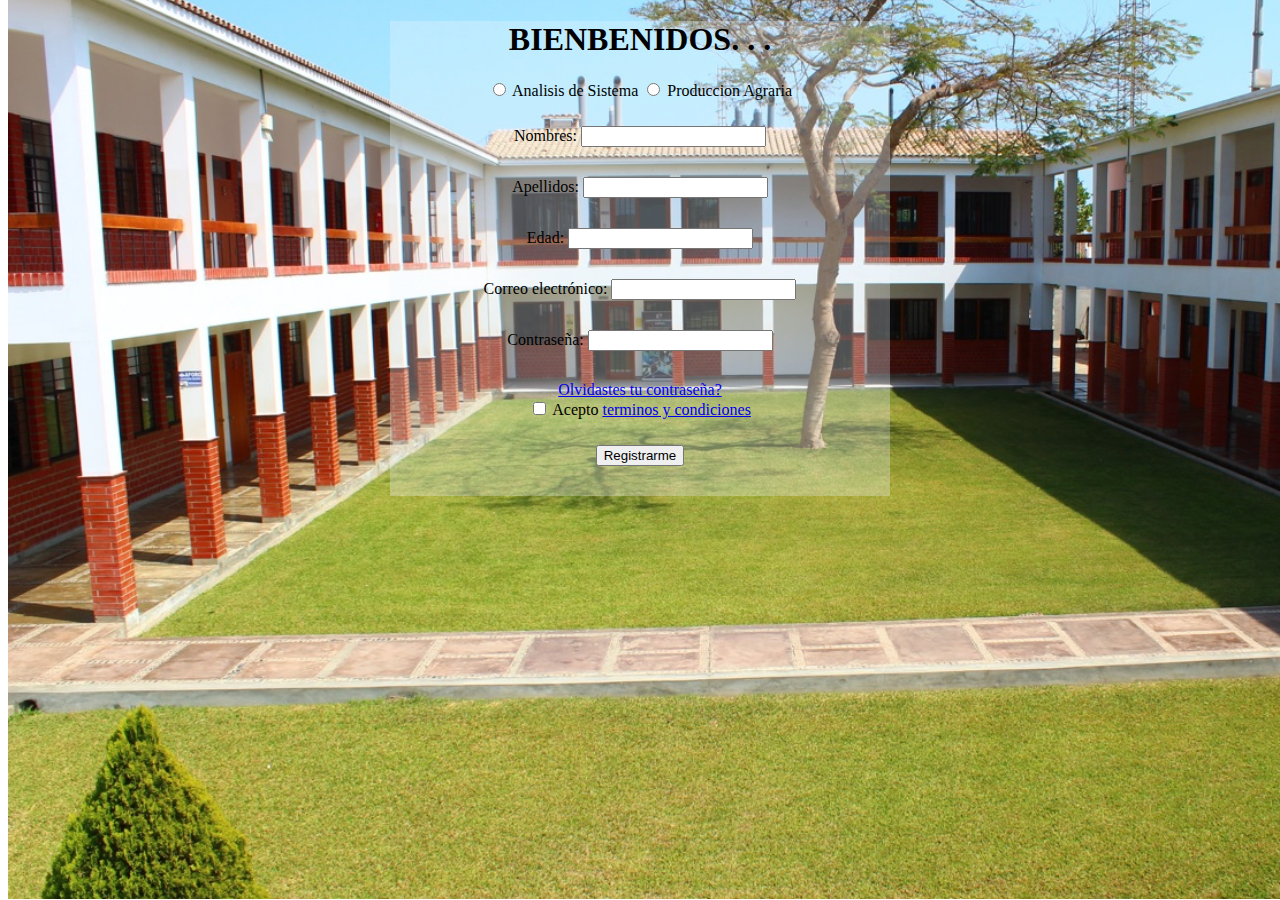
<file: FORMULARIO PW/index.html>
<!DOCTYPE html>
<html lang="en">

<head>
    <meta charset="UTF-8">
    <meta name="viewport" content="width=device-width, initial-scale=1.0">
    <title>Document</title>
    <link rel="stylesheet" href="style.css">
</head>

<body>

    <img src="2.jpg" alt="">


    <center>
        <form>

            <h1>BIENBENIDOS. . .</h1>

            <label>
                <input type="radio" name="opcion" value="1">
                Analisis de Sistema
            </label>

            <label>
                <input type="radio" name="opcion" value="1">
                Produccion Agraria
            </label>

            <br>
            <label for="nombre">Nombres:</label>
            <input type="text" id="nombre" name="nombre" required>
            <br>
            <label for="apellido">Apellidos:</label>
            <input type="text" id="apellido" name="apellido" required>
            <br>
            <label for="edad">Edad:</label>
            <input type="number" id="edad" name="edad" required>
            <br>
            <label for="email">Correo electrónico:</label>
            <input type="email" id="email" name="email" required>
            <br>
            <label for="contrasena">Contraseña:</label>
            <input type="password" id="contrasena" name="contrasena" required>
            <label>
                <br>
                <a href="#">Olvidastes tu contraseña?</a>
                <br>
                <input type="checkbox" name="opcion" value="1">
                Acepto <a href="#">terminos y condiciones</a>
                <br>
                <input type="submit" value="Registrarme">
            </label>


        </form>
    </center>
    <script src="script.js"></script>

</body>


</html>
</file>
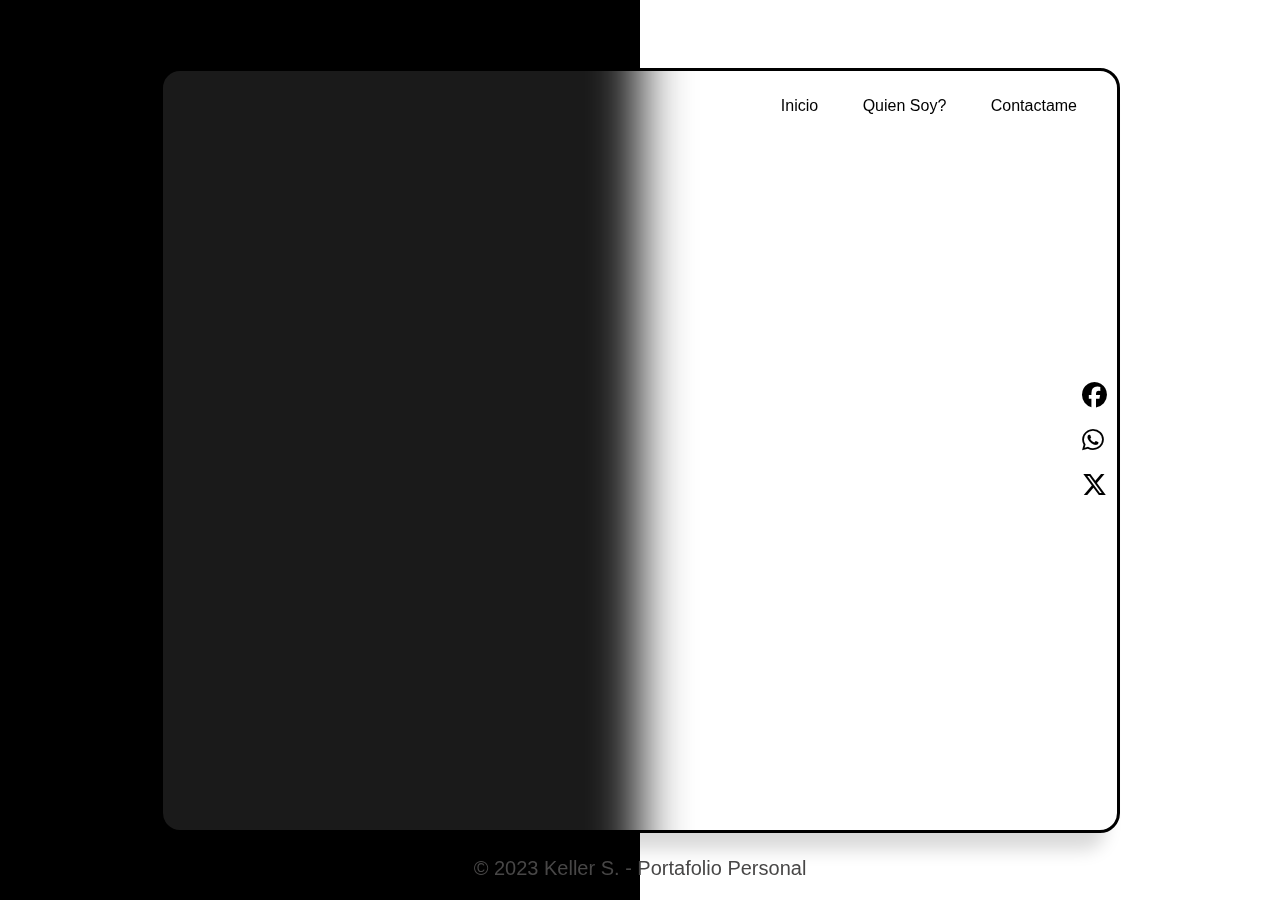
<file: PORTAFOLIO_PERSONAL/index.html>
<!DOCTYPE html>
<html lang="es">

<head>
    <meta charset="UTF-8">
    <meta name="viewport" content="width=device-width, initial-scale=1.0">
    <title>Tu Nombre - Portafolio</title>

    <link rel="stylesheet" href="https://cdnjs.cloudflare.com/ajax/libs/font-awesome/6.5.1/css/all.min.css">
    
    <link rel="stylesheet" href="style.css">
</head>

<body>

    <div class="contanier">
        <div class="hero">
            <nav>
                <a href="#" class="logo">Keller S.</a>

                <div class="nav-links">
                    <a class="active" href="#">inicio</a>
                    <a href="#">Quien Soy?</a>
                    <a href="#">contactame</a>
                </div>
            </nav>

            <div class="content">
                <div class="div-text">
                    <h1> Hola, Yo soy Keller S.</h1>
                    <h4> Estudiante . . .</h4>
                    <p>Lorem ipsum dolor sit amet consectetur adipisicing elit. Eius recusandae nesciunt nulla,
                        voluptate inventore est ab officia culpa dolorem rem? Ipsam impedit a accusantium. Molestiae
                        neque sunt praesentium facere eaque.</p>
                        <a href="#" class="btn"> MI trabajos</a>
                </div>
                <div class="div-img">
                    <img src="Francesca M. Healy.gif" alt="imagen ovalada" class="oval-image">
                </div>
            </div>
            <div class="soc-link">
                <a href="#"><i class="fa-brands fa-facebook"></i></a>
                <a href="#"><i class="fa-brands fa-whatsapp"></i></a>
                <a href="#"><i class="fa-brands fa-x-twitter"></i></a>

            </div>
        </div>
    </div>

    <footer>
        &copy; 2023  Keller S.  -  Portafolio Personal
    </footer>

</body>

</html>
</file>
<file: FORMULARIO PW/style.css>
form {
     width: 500px;
    
     margin: 0 auto;
     background-color: rgba(240, 248, 255, 0.294);
     
 }

 .insignia .img{
    width: 20px;
    height: 20px;
 }
 label,
 input {
     display: inline;
     margin-bottom: 30px;
 }

img{
    margin-top: -22px;
    width: 100%;
    height: 100%;
    position: absolute;
    z-index: -1;
}
</file>
<file: PORTAFOLIO_PERSONAL/style.css>
* {
    padding: 0;
    margin: 0;
    box-sizing: border-box;
    font-family: sans-serif;
    text-decoration: none;
}

.contanier {
    width: 100%;
    height: 100vh;
    background-color: #fff;
    display: flex;
    justify-content: center;
    align-items: center;
}

.contanier::before {
    content: '';
    position: absolute;
    height: 100%;
    width: 50%;
    top: 0;
    left: 0;
    background-color: black;
}

.contanier .hero {
    position: relative;
    z-index: 10;
    height: 85vh;
    width: 75%;
    background: rgb(255, 255, 255, 0.1);
    backdrop-filter: blur(25px);
    border: 3px solid black;
    border-radius: 20px;
    box-shadow: -15px 17px 17px rgb(10, 10, 10, 0.15);
    padding: 0 40px 0 80px;
}

.hero nav {
    display: flex;
    justify-content: space-between;
    align-items: center;
    height: 70px;
    width: 100%;
}

.hero nav .logo {
    color: black;
    font-size: 45px;
    font-weight: bold;
}

.hero nav .nav-links a {
    color: black;
    margin-left: 40px;
    text-transform: capitalize;
    transition: 0.3s;
}

.hero nav .nav-links a:hover,
.hero nav .nav-links a:active {
    color: rgba(9, 7, 7, 0.775);
}

.hero .content {
    display: flex;
    justify-content: space-between;
    align-items: center;
    padding-right: 40px;
}

.hero .content .div-text {
    width: 40%;
}

.hero .content .div-text h1{
    margin-bottom: 20
    px;
    font-size: 50px;
    color: #fff;
}

.hero .content .div-text h4{
    color: black;
    font-size: 24px;
    margin-bottom: 10px;

}

.hero .content .div-text p{
    color: #484747;
    margin-bottom: 50px;
    font-size: 18px;
}

.hero .content .div-text .btn{
    padding: 15px 20px;
    background-color: black;
    border: 2px black;
    color: #fff;
    border-radius: 5px;
    font-weight: bold;

}

.hero .content .div-text .btn:hover{
    color: black;
    transition: 0.4s;
    background-color: transparent;
}

.hero .content .div-img img {
    width: 100%;
}

.hero .content .div-img {
    width: 300px;
    height: 400px;
    overflow: hidden;
    border-radius: 50%;
    width: 40%;
    
}

.hero .content .div-img .oval-image {
    width: 100%;
    height: 100%;
    object-fit: cover;
}

.soc-link{
    position: absolute;
    top: 50%;
    right: 10px;
    transform: translateY(-50%);
    display: flex;
    flex-direction: column;
}

.soc-link a i{
    font-size: 25px;
    cursor: pointer;
    color: black;
    margin-bottom: 20px;
    transition: 0.4s;
}
.soc-link a i:hover{
    color: rgb(38, 36, 36);
    
}

.hero .logo,
.hero .content .div-text h1,
.hero .content .div-text h4,
.hero .content .div-text .btn{
    position: relative;
    top: 50px;
    animation: slide-top .5s linear forwards;
    opacity: 0;

}

.hero .logo{
    animation-delay: 0.2s ;
}

.hero .content .div-text h1{
    animation-delay: 0.5s ;
}

.hero .content .div-text h4{
    animation-delay: 0.9s ;
}

.hero .content .div-text .btn{
    animation-delay: 1.8s ;
}
@keyframes slide-top {
    0%{
        top: 50px;
        opacity: 0;
    }100%{
        top: 0;
        opacity: 1;
    }
}

.hero .content .div-text p{
    position: relative;
    left: 100px;
    animation: slides-rigth .5s linear forwards;
    animation-delay: 1.3s;
    opacity: 0;
}

@keyframes slides-rigth {
    0%{
        left: 100px;
        opacity: 0;
    }100%{
        left: 0;
        opacity: 1;
    }
    
}

.hero .content .div-img img{
    opacity: 0;
    transform: scale(0.8);
    animation: fade-img .5s linear forwards;
    animation-delay: 2.1s;
}

@keyframes fade-img {
    0%{
        opacity: 0;
        transform: scale(0.8);
    }100%{
        opacity: 1;
        transform: scale(1);
    }
    
}
footer {

    color: #484747; 
    text-align: center;
    font-size: 20px;
    padding: 1em;
    position: fixed;
    bottom: 0;
    width: 100%;
}
</file>
